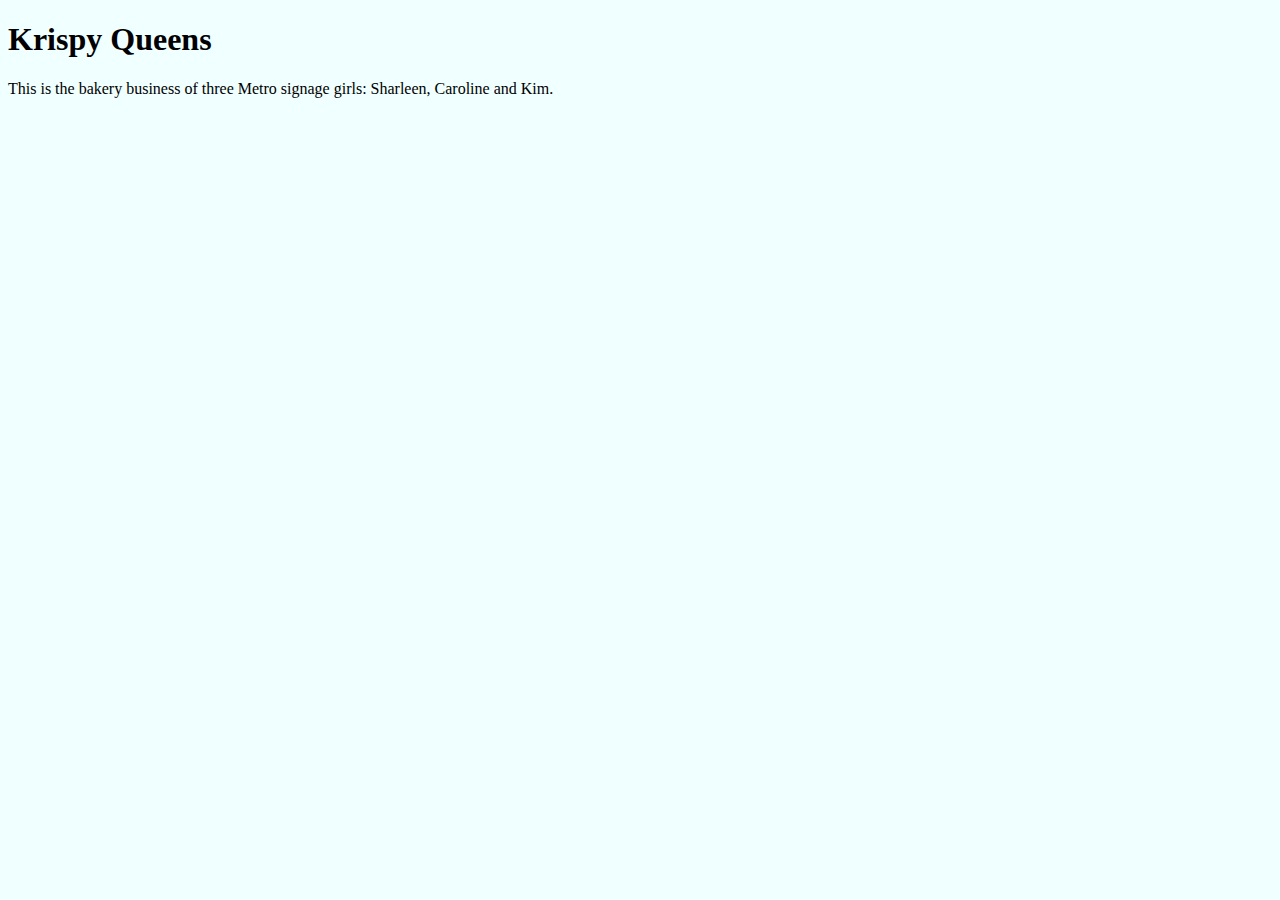
<file: Unit_1/index.html>
<!DOCTYPE html>
<!DOCTYPE html>
<html>
<head>
<link rel="stylesheet" type="text/css" href="css/style.css">
	<title>Krispy Queens</title>
</head>
<body>
<h1>Krispy Queens</h1>
<p>This is the bakery business of three Metro signage girls: Sharleen, Caroline and Kim.</p>
</body>
</html>
</file>
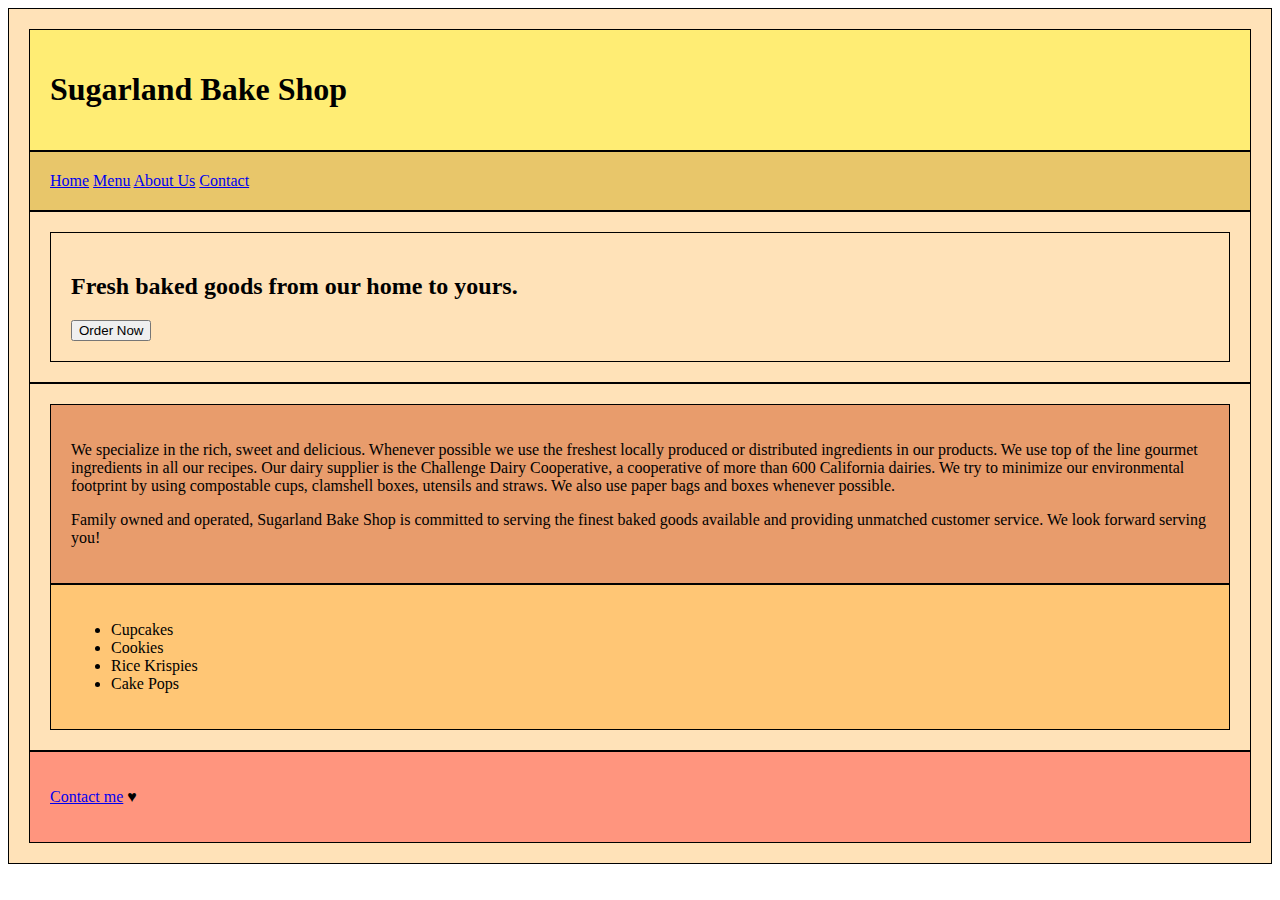
<file: unit_5/index.html>
<!DOCTYPE html>
<html>

	<head>
		<title>Sugarland Bake Shop</title>

		<link rel="stylesheet" type="text/css" href="css/style.css">

	</head>

	<body>

		<div class="wrapper">

		<header>
		<h1>Sugarland Bake Shop</h1>
		</header>

		<nav>
			<a href="#">Home</a>
			<a href="#">Menu</a>
			<a href="#">About Us</a>
			<a href="#">Contact</a>
		</nav>

		<div class="hero-image">
			<div class="hero-text">
				<h2 id="slogan">Fresh baked goods from our home to yours.</h2>
				<button>Order Now</button>
			</div>
		</div>
		
		<section id="one">
		<article id="story">
			<p>We specialize in the rich, sweet and delicious. Whenever possible we use the freshest locally produced or distributed ingredients in our products. We use top of the line gourmet ingredients in all our recipes. Our dairy supplier is the Challenge Dairy Cooperative, a cooperative of more than 600 California dairies. We try to minimize our environmental footprint by using compostable cups, clamshell boxes, utensils and straws. We also use paper bags and boxes whenever possible.</p>

			<p>Family owned and operated, Sugarland Bake Shop is committed to serving the finest baked goods available and providing unmatched customer service. We look forward serving you!</p>
			</article>

			<aside class="baked goods">
			<ul>	
				<li>Cupcakes</li>
				<li>Cookies</li>
				<li>Rice Krispies</li>
				<li>Cake Pops</li>
			</ul>
			</aside>
		</section>

		<footer>
		<p><a href="mailto:info@sugarlandbakeshop.com">Contact me</a> &hearts;</p>
		</footer>

		</div>

	</body>

</html>
</file>
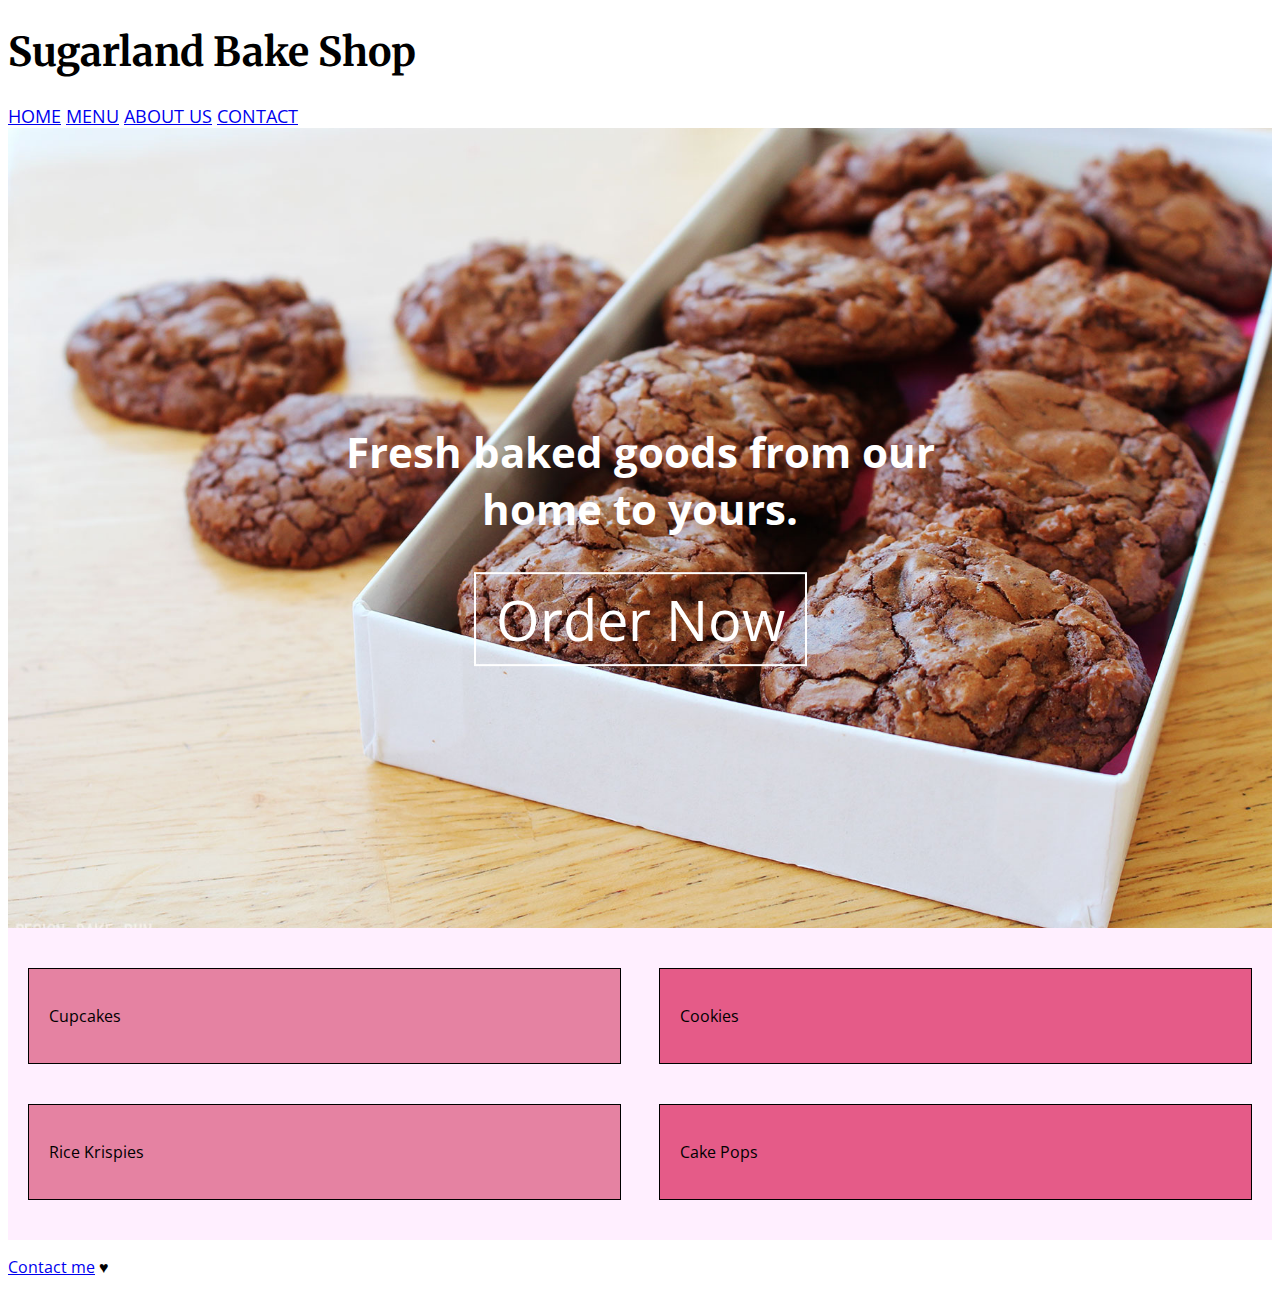
<file: unit_6/index.html>
<!DOCTYPE html>
<html>

	<head>
		<title>Sugarland Bake Shop</title>

		<link rel="stylesheet" type="text/css" href="css/style.css">
	</head>

	<body>
		<div class="wrapper">

		<h1>Sugarland Bake Shop</h1>

		<nav>
			<a href="#">Home</a>
			<a href="#">Menu</a>
			<a href="#">About Us</a>
			<a href="#">Contact</a>
		</nav>
		</div>

		<div class="hero-image">
			<div class="hero-text">
				<h2 id="slogan">Fresh baked goods from our home to yours.</h2>
				<button>Order Now</button>
			</div>
		</div>
		
		<!-- Not sure about using this text yet. We specialize in the rich, sweet and delicious. Whenever possible we use the freshest locally produced or distributed ingredients in our products. We use top of the line gourmet ingredients in all our recipes. Our dairy supplier is the Challenge Dairy Cooperative, a cooperative of more than 600 California dairies. We try to minimize our environmental footprint by using compostable cups, clamshell boxes, utensils and straws. We also use paper bags and boxes whenever possible.

		Family owned and operated, Sugarland Bake Shop is committed to serving the finest baked goods available and providing unmatched customer service. We look forward serving you!-->

		<section id="two_column" class="clearfix">
			<article id="left">
				<p>Cupcakes</p>
			</article>

			<article id="right">
				<p>Cookies</p>
			</article>

			<article id="left">
				<p>Rice Krispies</p>
			</article>

			<article id="right">
				<p>Cake Pops</p>
			</article>
		</section>

		<footer>
		<p><a href="mailto:info@sugarlandbakeshop.com">Contact me</a> &hearts;</p>
		</footer>

	</body>
</html>
</file>
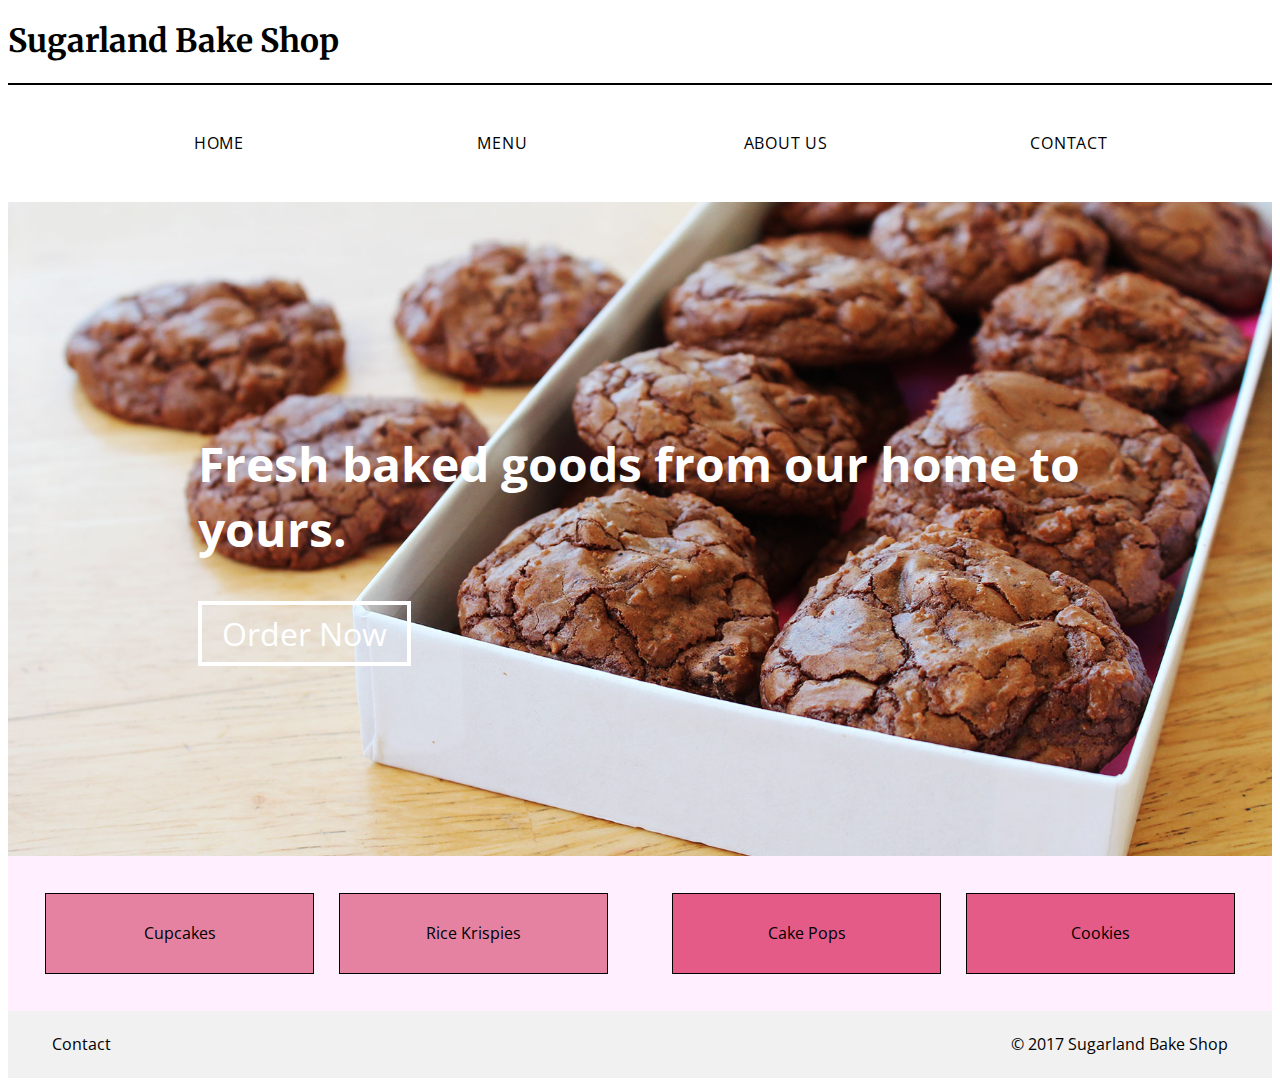
<file: unit_8/index.html>
<!DOCTYPE html>
<html>

	<head>
		<title>Sugarland Bake Shop</title>

		<link rel="stylesheet" type="text/css" href="css/style.css">
		<meta name = "viewport" content="width=device-width, initial-scale=1">
	</head>

	<body>
		<div class="wrapper">

		<h1>Sugarland Bake Shop</h1>

		<div class="rule_above_below">
			<nav>
				<ul>
					<li><a href="#">Home</a></li>
					<li><a href="#">Menu</a></li>
					<li><a href="#">About Us</a></li>
					<li><a href="#">Contact</a></li>
				</ul>
			</nav>
		</div>
		</div>

		<div class="hero-image">
			<h2>Fresh baked goods from our home to yours.</h2>
				<button><a href="#">Order Now</a></button>
		</div>
		
		<!-- Not sure about using this text yet. We specialize in the rich, sweet and delicious. Whenever possible we use the freshest locally produced or distributed ingredients in our products. We use top of the line gourmet ingredients in all our recipes. Our dairy supplier is the Challenge Dairy Cooperative, a cooperative of more than 600 California dairies. We try to minimize our environmental footprint by using compostable cups, clamshell boxes, utensils and straws. We also use paper bags and boxes whenever possible.

		Family owned and operated, Sugarland Bake Shop is committed to serving the finest baked goods available and providing unmatched customer service. We look forward serving you!-->

		<div id="two_column" class="clearfix">
			<article id="left">
				<p>Cupcakes</p>
			</article>

			<article id="right">
				<p>Cookies</p>
			</article>

			<article id="left">
				<p>Rice Krispies</p>
			</article>

			<article id="right">
				<p>Cake Pops</p>
			</article>
		</div>

		<footer class="clearfix">
		<p class="contact"><a href="mailto:info@sugarlandbakeshop.com">Contact</a></p>
		<p class="copyright">&copy 2017 Sugarland Bake Shop</p>
		</footer>

	</body>
</html>
</file>
<file: Unit_1/css/style.css>
body {background-color: azure}
h1, p {color: black}
</file>
<file: unit_5/css/style.css>
header {
	background-color: #FFED74;
	border: 1px black solid;
	padding: 20px;
}

nav {
	background-color: #E8C66A;
	border: 1px black solid;
	padding: 20px;
}

aside {
	background-color: #FFC675;
	border: 1px black solid;
	padding: 20px;
}

article {
	background-color: #E89C6C;
	border: 1px black solid;
	padding: 20px;
}

footer {
	background-color: #FF957E;
	border: 1px black solid;
	padding: 20px;
}

div {
	background-color: #FFE2B8;
	border: 1px black solid;
	padding: 20px;
}

section {
	background-color: #FFE2B8;
	border: 1px black solid;
	padding: 20px;
}
</file>
<file: unit_6/css/style.css>
@import url('https://fonts.googleapis.com/css?family=Merriweather:700|Open+Sans:300,600,700,800');

h1 {
	background-color: white;
	text-align: left;
	font-family: 'Merriweather', serif;
	font-size: 2.5em;
}

nav {
	font-family: 'Open Sans', sans-serif;
	font-size: 18px;
	color: black;
	text-transform: uppercase;
}


button	{
	position: center;
	font-family: 'Open Sans', sans-serif;
	font-size: 2em;
	border: 2px solid white;
	padding: 7px 20px;
	background: none;
	color: white;
	display: inline-block;
}

body {
	/* background-color: #FFF2FC; */
	font-family: 'Open Sans', sans-serif;
	font-size: 16px;
}

.hero-image {
	background-image: url('../images/mschocolatecookies_01.jpg');
	height: 800px;
	background-position: center;
	background-repeat: no-repeat;
	background-size: cover;
	position: relative;
}

.hero-text {
	font-family: 'Open Sans', sans-serif;
	font-size: 1.75em;
	text-align: center;
	position: absolute;
	top: 50%;
	left: 50%;
	transform: translate(-50%, -50%);
	color: white;
}

.clearfix:after {
	visibility: hidden;
	display: block;
	font-size: 0;
	content: " ";
	clear: both;
	height: 0;
}

#slogan {
	font-family: 'Open Sans', sans-serif;
	font-weight: semi-bold 600;
}

#two_column {
	background-color: #FFEFFF;
	padding: 20px;
}

#left {
	background-color: #E582A2;
	border: 1px black solid;
	padding: 20px;
	float: left;
	width: 45%;
	margin-top: 20px;
	margin-bottom: 20px;
}

#right {
	background-color: #E55B88;
	border: 1px black solid;
	padding: 20px;
	float: right;
	width: 45%;
	margin-top: 20px;
	margin-bottom: 20px;
</file>
<file: unit_8/css/style.css>
@import url('https://fonts.googleapis.com/css?family=Merriweather:700|Open+Sans:300,600,700,800');

h1 {
	background-color: white;
	text-align: left;
	font-family: 'Merriweather', serif;
	font-size: 2em;
}

nav {
	font-family: 'Open Sans', sans-serif;
	font-size: 1em;
	text-transform: uppercase;
	letter-spacing: .05em;
}

nav li {
	display: inline;
}

nav a {
	width: 24%;
	text-align: center;
	display: inline-block;
	color: black;
	text-decoration: none;
}

a:hover {
	color: #D1D2D4;
}

a {
	display: inline-block;
	color: black;
	text-decoration: none;
}

h2 {
	font-family: 'Open Sans', sans-serif;
	font-weight: semi-bold 600;
	font-size: 3em;
	color: white;
	position: center;
	top: 0;
}

button	{
	position: center;
	font-family: 'Open Sans', sans-serif;
	font-size: 2em;
	border: .125em solid white;
	padding: 7px 20px;
	background: none;
	display: inline-block;
}

button a {
	color: white;
}

body {
	/* background-color: #FFF2FC; */
	font-family: 'Open Sans', sans-serif;
	font-size: 16px;
}

footer {
	background-color: #F1F1F2;
	padding: .5%;
}

.wrapper {
	padding: 0%;
}

.rule_above_below {
	padding: 2.5%;
	border: .125em solid black;
	border-right: black;
	border-left: black;
	border-bottom: black;
}

.hero-image {
	background-image: url('../images/mschocolatecookies_01.jpg');
	display: block;
	padding: 15%;
	background-position: center;
	background-repeat: no-repeat;
	background-size: cover;
	position: relative;
}

.contact {
	float: left;
	padding-left: 3%;
}

.copyright {
	float: right;
	padding-right: 3%;
}

.clearfix:after {
	visibility: hidden;
	display: block;
	font-size: 0;
	content: " ";
	clear: both;
	height: 0;
}

#two_column {
	background-color: #FFEFFF;
	width: 96%;
	padding: 2%;
}

#left {
	background-color: #E582A2;
	border: 1px black solid;
	padding: 1%;
	float: left;
	width: 20%;
	margin: 1%;
	text-align: center;
}

#right {
	background-color: #E55B88;
	border: 1px black solid;
	padding: 1%;
	float: right;
	width: 20%;
	margin: 1%;
	text-align: center;
}

@media only screen and (max-width: 600px){
	#two_column, #left, #right {
		float: none;
		width: auto;
	}

	.hero-image {
	padding: 5%;
	}

	h1 {
		background-color: white;
		text-align: left;
		font-family: 'Merriweather', serif;
		font-size: 1.5em;
	}

	nav {
		font-family: 'Open Sans', sans-serif;
		font-size: .75em;
		color: black;
		text-transform: uppercase;
	}

	h2 {
		font-family: 'Open Sans', sans-serif;
		font-weight: semi-bold 600;
		font-size: 2em;
		color: white;
		position: center;
		top: 0;
	}

	button	{
		position: center;
		font-family: 'Open Sans', sans-serif;
		font-size: 1.5em;
		border: .125em solid white;
		padding: 7px 20px;
		background: none;
		color: white;
		display: inline-block;
	}

}
</file>
